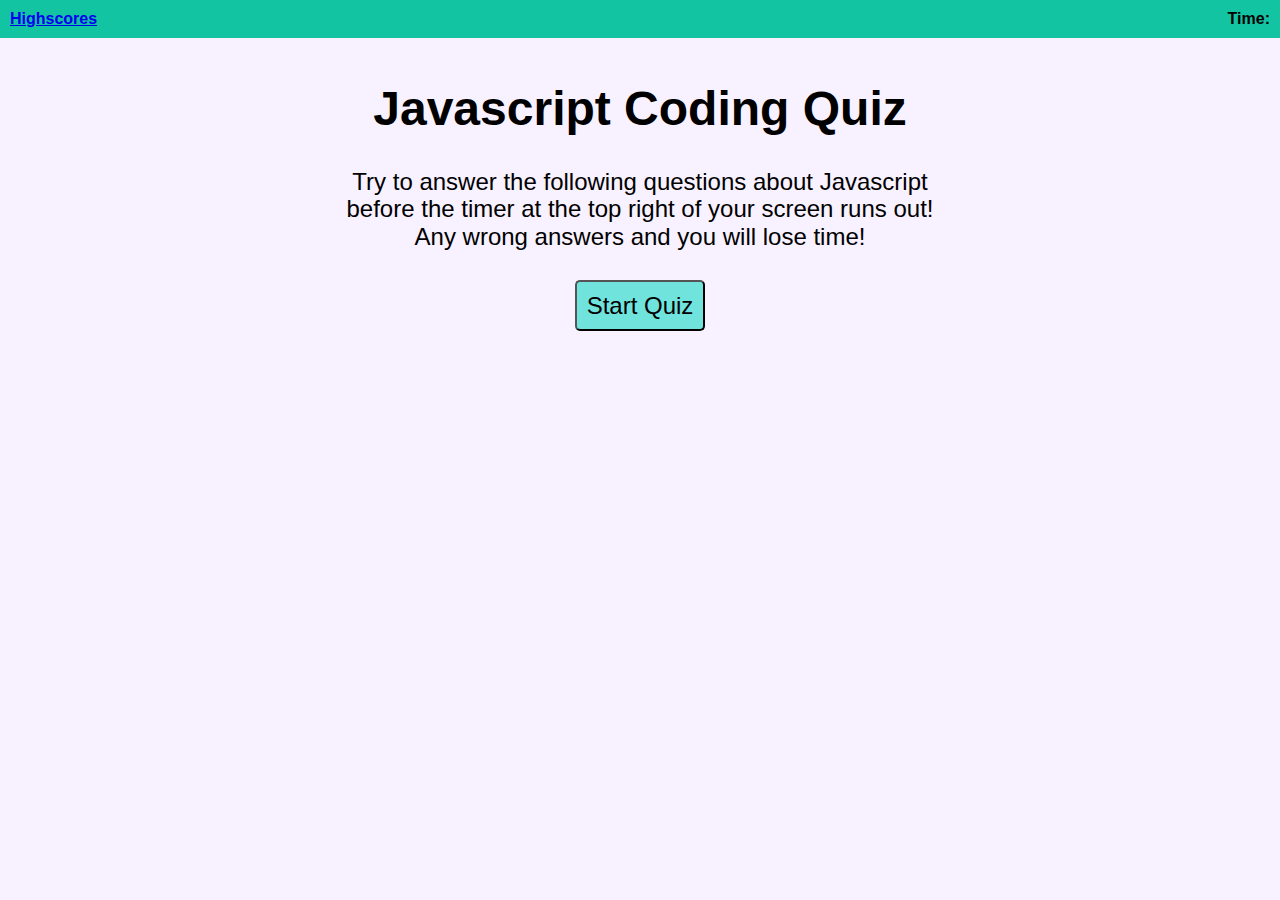
<file: index.html>
<!DOCTYPE html>
<html lang="en">
<head>
    <meta charset="UTF-8">
    <meta name="viewport" content="width=device-width, initial-scale=1.0">
    <link rel = "stylesheet" href = "./assets/css/reset.css" />
    <link rel = "stylesheet" href = "./assets/css/style.css" />
    <title>Javascript Quiz</title>
</head>

<body>
    <header>
        <h4><a href ="./highscores.html">Highscores</a></h4>
        <h4>Time: <span id = "timer"></span> </h4>
    </header>
    <div class = "container">
        <div id = "start-container">
            <h1>Javascript Coding Quiz</h1>
            <p>Try to answer the following questions about Javascript before the timer at the top right of your screen runs out! Any wrong answers and you will lose time!</p>
            <button id = "startQuiz" class = "btn">Start Quiz</button>
        </div>

        <div id = "question-container" class = "hide">
            <div id = "question"></div>
            <div id = "answer-buttons" class = "btn-grid"></div>
        </div>

        <div id = "end-container" class = "hide">
            <h1>You made it!</h1>
            <p>Your final score is <span id = final-score></span>! Type your initials below.</p>
            <form id = initials-form>
                <input type = "text" id = "initials-input"/>
                <button id = "submit-score" class = "btn">Submit</button>
            </form>
        </div>
    </div>

    <script src = "./assets/script/script.js"></script>
</body>
</html>
</file>
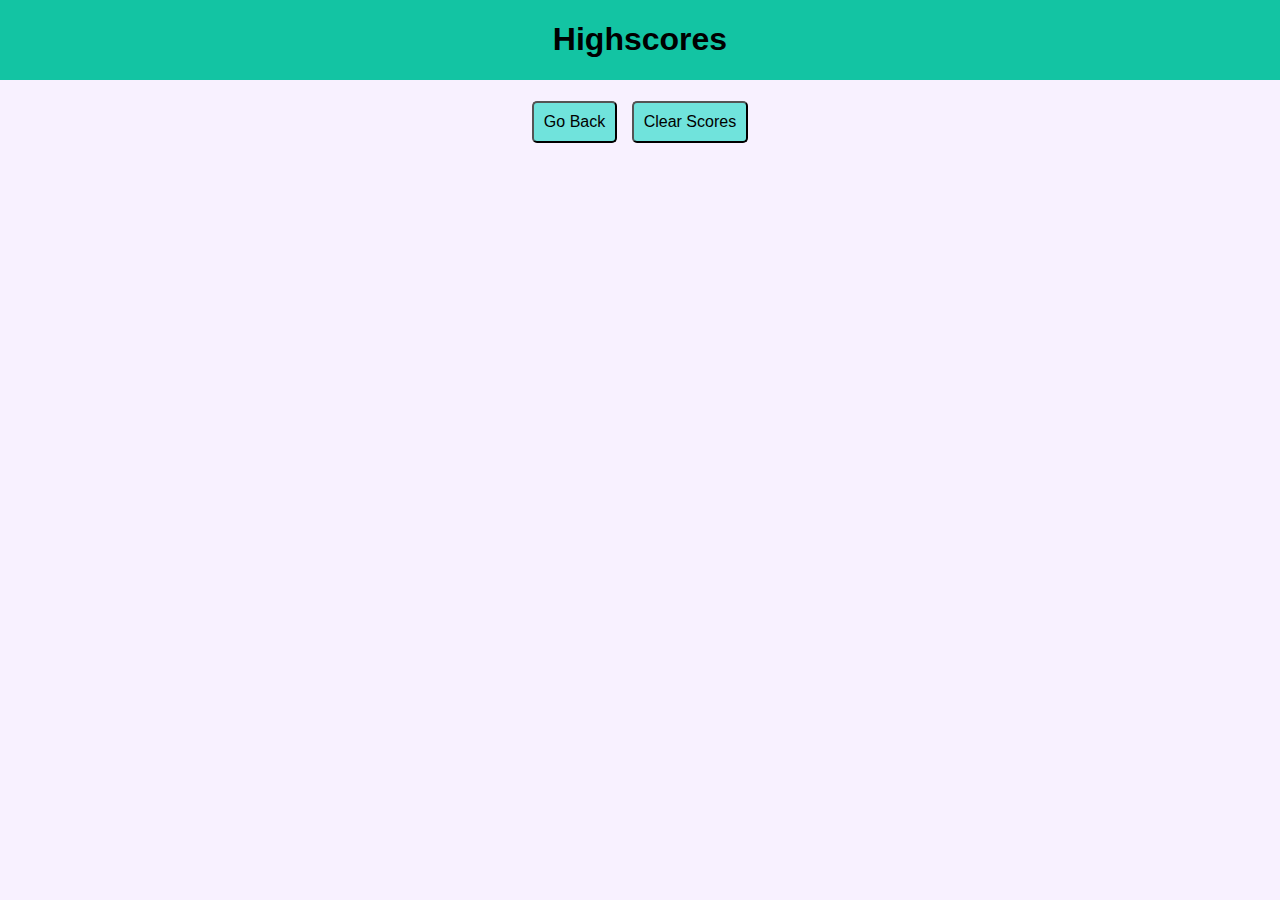
<file: highscores.html>
<!DOCTYPE html>
<html lang="en">
<head>
    <meta charset="UTF-8">
    <meta name="viewport" content="width=device-width, initial-scale=1.0">
    <link rel = "stylesheet" href = "./assets/css/reset.css" />
    <link rel = "stylesheet" href = "./assets/css/style.css" />
    <title>Highscores for Javascript Quiz</title>
</head>
<body>
    <header id = "highscores-header">
        <h1>Highscores</h1>
    </header>
    <div class = "container">
        <div id = "highscores-container">
            <ul id = "highscore-list"></ul>
            <button id = "go-back" class = "btn">Go Back</button>
            <button id = "clear-scores" class = "btn">Clear Scores</button>
        </div> 
    </div>

    <script src = "./assets/script/highscores.js"></script>
</body>
</html>
</file>
<file: assets/css/style.css>
* {
    box-sizing: border-box;
    font-family:Verdana, Geneva, Tahoma, sans-serif;
}

:root {
    --light: #70e3dc;
    --blue: #39A0ED;
    --magnolia: #f8f1ff;
    --mint: #13c4a3;
}

body {
    background-color: var(--magnolia);
}
header {
    display: flex;
    justify-content: space-between;
    font-size: 16px;
    background-color: var(--mint);
}

header h4 {
    margin: 10px;

}

.container {
    display: flex;
    width: 50%;
    margin: auto;
    text-align: center;
    justify-content: center;
}

#start-container {
    margin: 10px;
    font-size: 24px;
}

#question-container {
    margin: 10px;
    font-size: 24px;
}

.hide {
    display: none;
}

.btn {
    background: var(--light);
    padding: 10px;
    border-radius: 5px;
    margin: 5px;
}

#answer-buttons {
    display: flex;
    flex-wrap: wrap;
    justify-content: center;
}

.answerbtn {
    width: 40%;
    text-align: center;
    font-size: 16px;
    margin: 15px 5px 5px;
}

#highscores-header {
    display: flex;
    justify-content: center;
}

#highscores-container {
    color: var(--blue);
}

li {
    background-color: var(--light);
    margin: 5px;
    font-size: 16px;
}

@media (max-width: 690px) {
    .answerbtn {
        width: 100%;
    }
}
</file>
